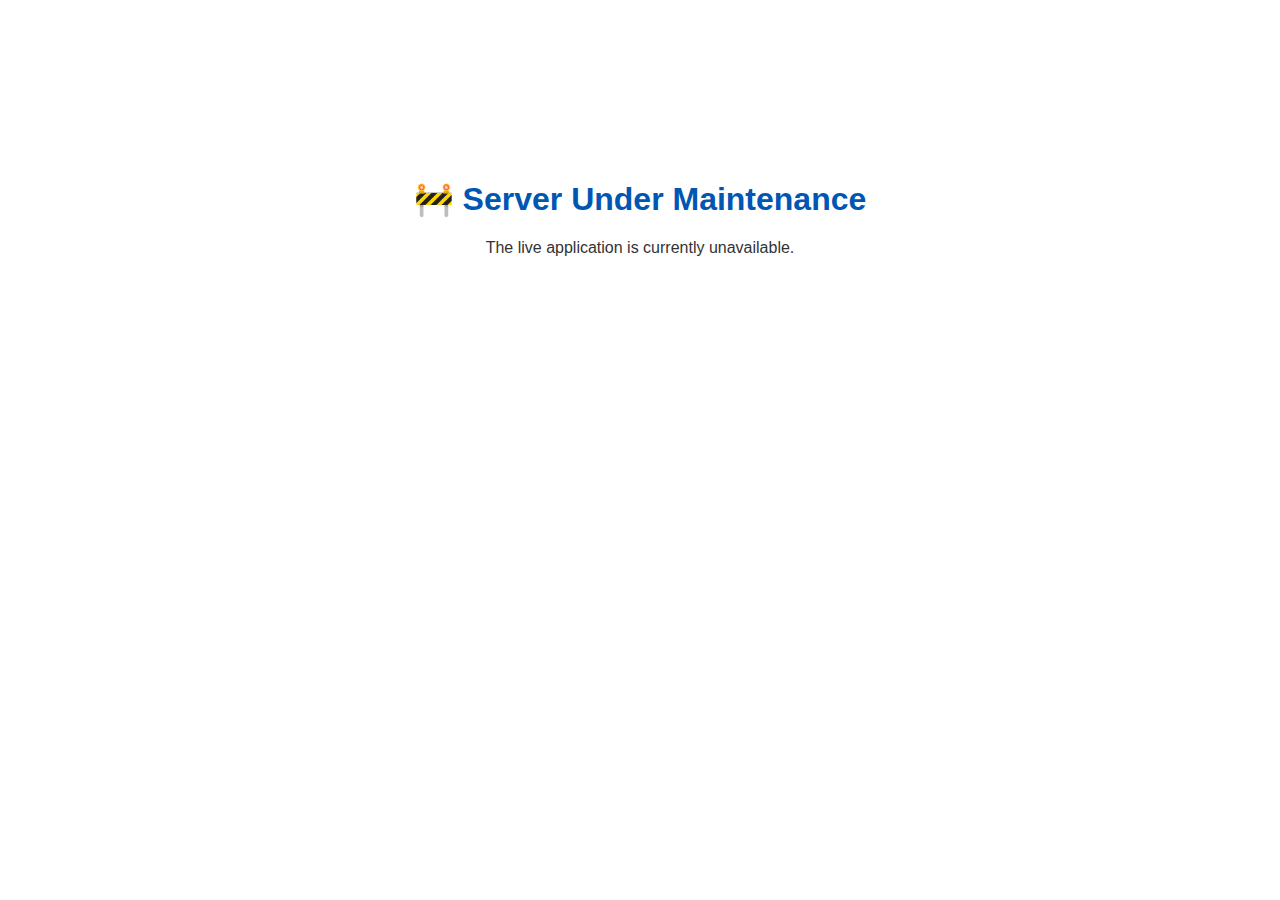
<file: redirect_citizen/index.html>
<!DOCTYPE html>
<html lang="en">
<head>
  <meta charset="UTF-8">
  <meta name="viewport" content="width=device-width, initial-scale=1.0">
  <title>Project Redirect</title>
  <style>
    body {
      font-family: Arial, sans-serif;
      text-align: center;
      margin-top: 20vh;
      color: #333;
    }
    h1, h2 {
      color: #0056b3;
    }
    a {
      color: #0066cc;
      text-decoration: none;
    }
    a:hover {
      text-decoration: underline;
    }
  </style>
</head>
<body>
  <h2>Redirecting to live application...</h2>
  <p id="status">Please wait...</p>

  <script>
    // ===== CONFIG =====
    const liveAppURL = "https://www.google.com/"; // change this to your current live URL
    const underMaintenance = true; // set true if the server is under maintenance
    // ==================

    if (underMaintenance) {
      document.body.innerHTML = `
        <h1>🚧 Server Under Maintenance</h1>
        <p>The live application is currently unavailable.</p>
      `;
    } else {
      // Redirect after a brief pause
      setTimeout(() => {
        window.location.href = liveAppURL;
      }, 500); // optional delay for UX
    }
  </script>
</body>
</html>
</file>
